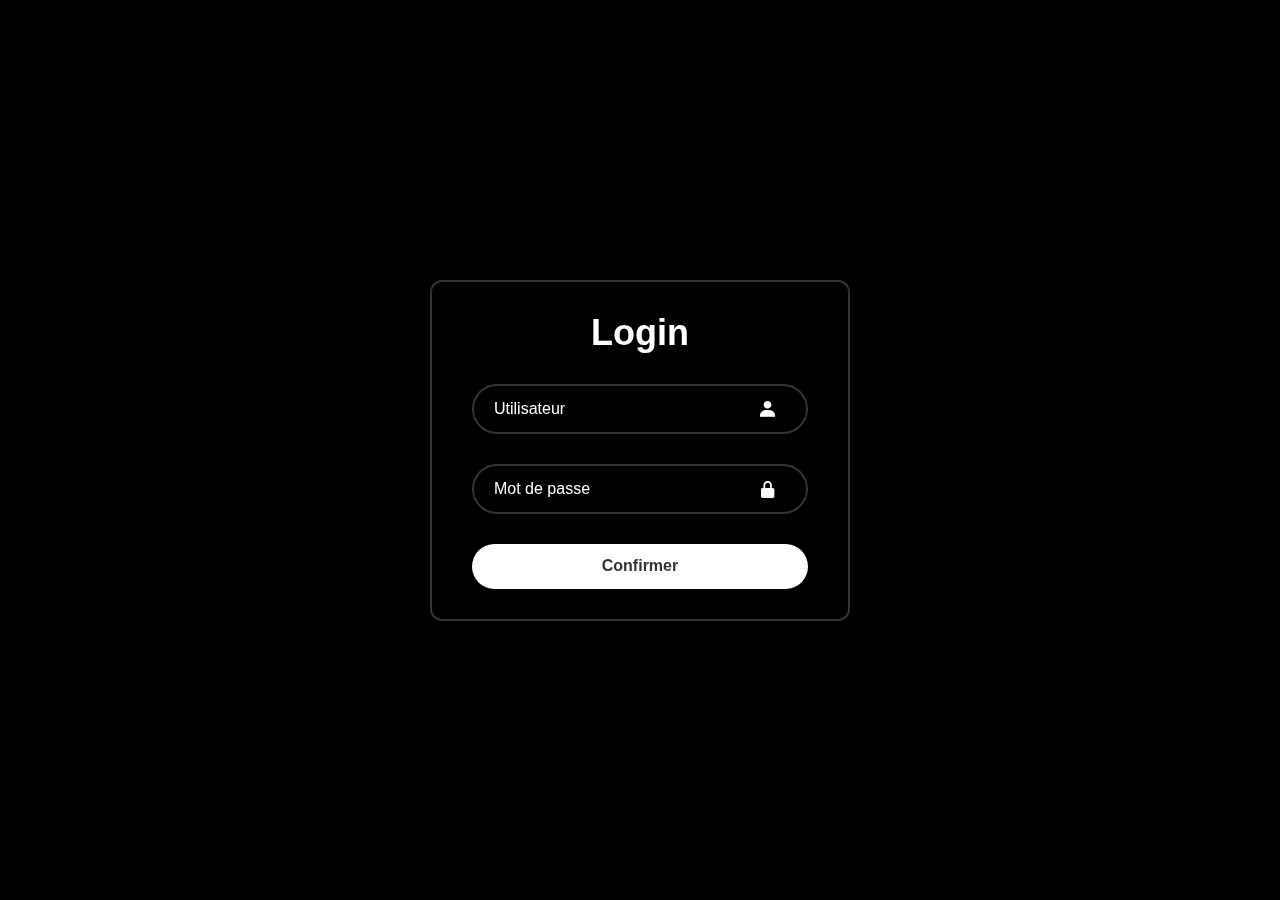
<file: index.html>
<!DOCTYPE html>
<html lang="en">
<head>
  <meta charset="UTF-8">
  <meta name="viewport" content="width=device-width, initial-scale=1.0">
  <title>Login | APPLICATION </title>
  <link rel="stylesheet" href="css/styles.css">
  <link href='https://unpkg.com/boxicons@2.1.4/css/boxicons.min.css' rel='stylesheet'>
</head>
<body>
  <div class="wrapper">
    
      <h1>Login</h1>
      <div class="input-box">
        <input id='username' type="text" placeholder="Utilisateur" required>
        <i class='bx bxs-user'></i>
      </div>
      <div class="input-box">
        <input type="password" placeholder="Mot de passe">
        <i class='bx bxs-lock-alt' ></i>
      </div>
      <button type="submit" class="btn">Confirmer</button>
    
  </div>
  
 <script>
	let searchName = ['administrateur', 'utilisateur'];

	let bx = 'false';
	let btns = document.querySelector('.wrapper .btn');
	btns.addEventListener('click', function() {
		let user = document.getElementById('username').value;       
      		for(let i = 0; i<searchName.length; i++){
			if(user == searchName[i]){
				bx = 'true'; break;
			}
		}
		if(bx == 'true'){
			//alert("Correct !");
           		window.location.replace("Principale.html");    
		}else{
			alert("Les donnees utilisateur sont incorrect !");
		}
        });	

 </script>

</body>
</html>
</file>
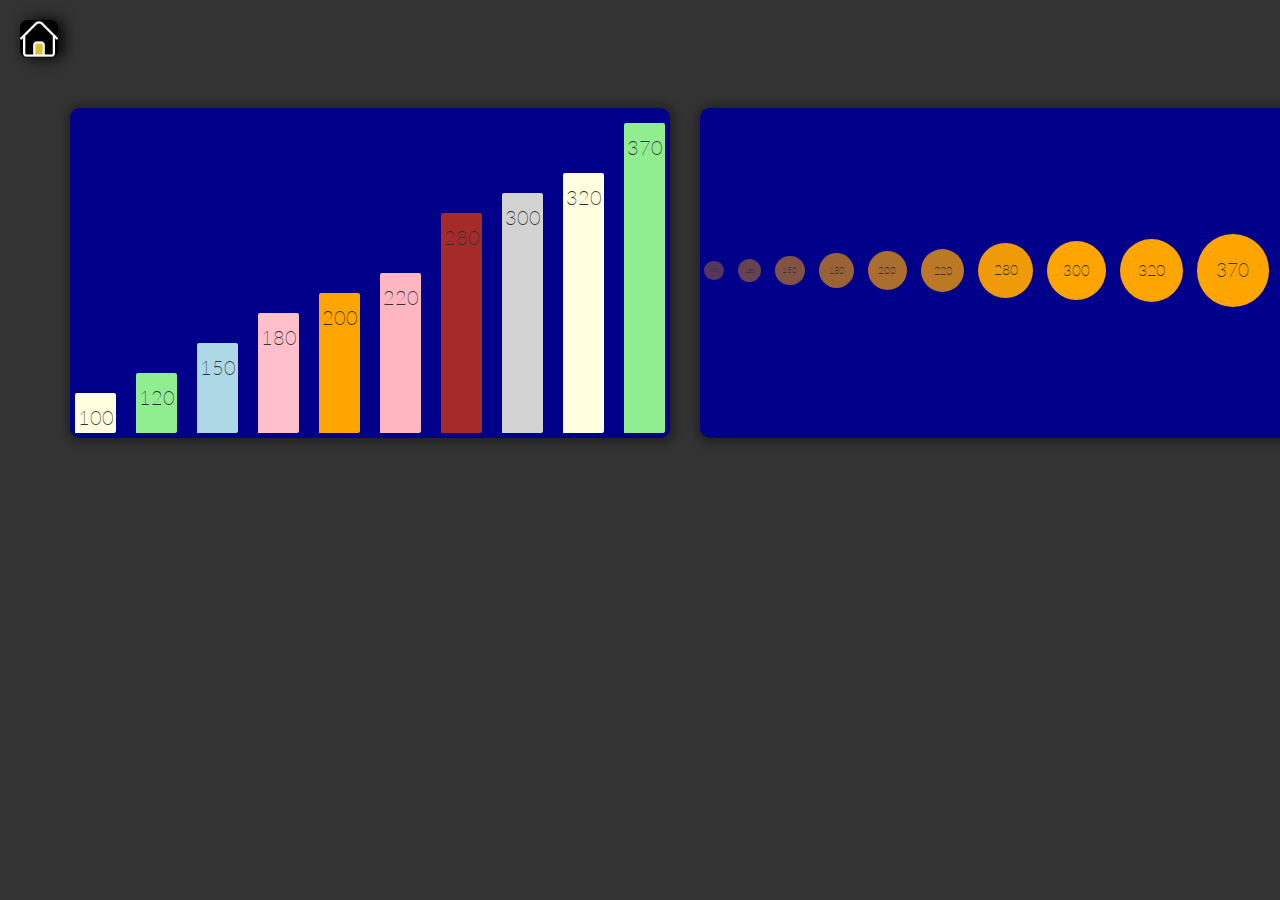
<file: indexchart.html>
<!DOCTYPE html>
<html lang="en">

<head>
  <meta charset="UTF-8" />
  <meta name="viewport" content="width=device-width, initial-scale=1.0" />
  <meta http-equiv="X-UA-Compatible" content="ie=edge" />
  <title>APPLICATION | Chart</title>
  <link
    href="https://fonts.googleapis.com/css?family=Aldrich|Lato:300,400,700|Montserrat:300,400,500|Nunito:300,400,600|Oswald|Raleway+Dots|Raleway:300,400|Roboto:300,400,500&display=swap"
    rel="stylesheet">
  <link rel="stylesheet" href="./css/style.css" />
</head>

<body>
  <div style="background-color:silver;">
    <div class="Menu">
		<img id="output_image0" src="./image/home_dark.png" alt="">
    </div>
   
	<div class="chart-histo">
	</div>
	<div class="chart-circle">
	</div>
	
  </div>

  <script src="./javascript/main.js"></script>
</body>

</html>
</file>
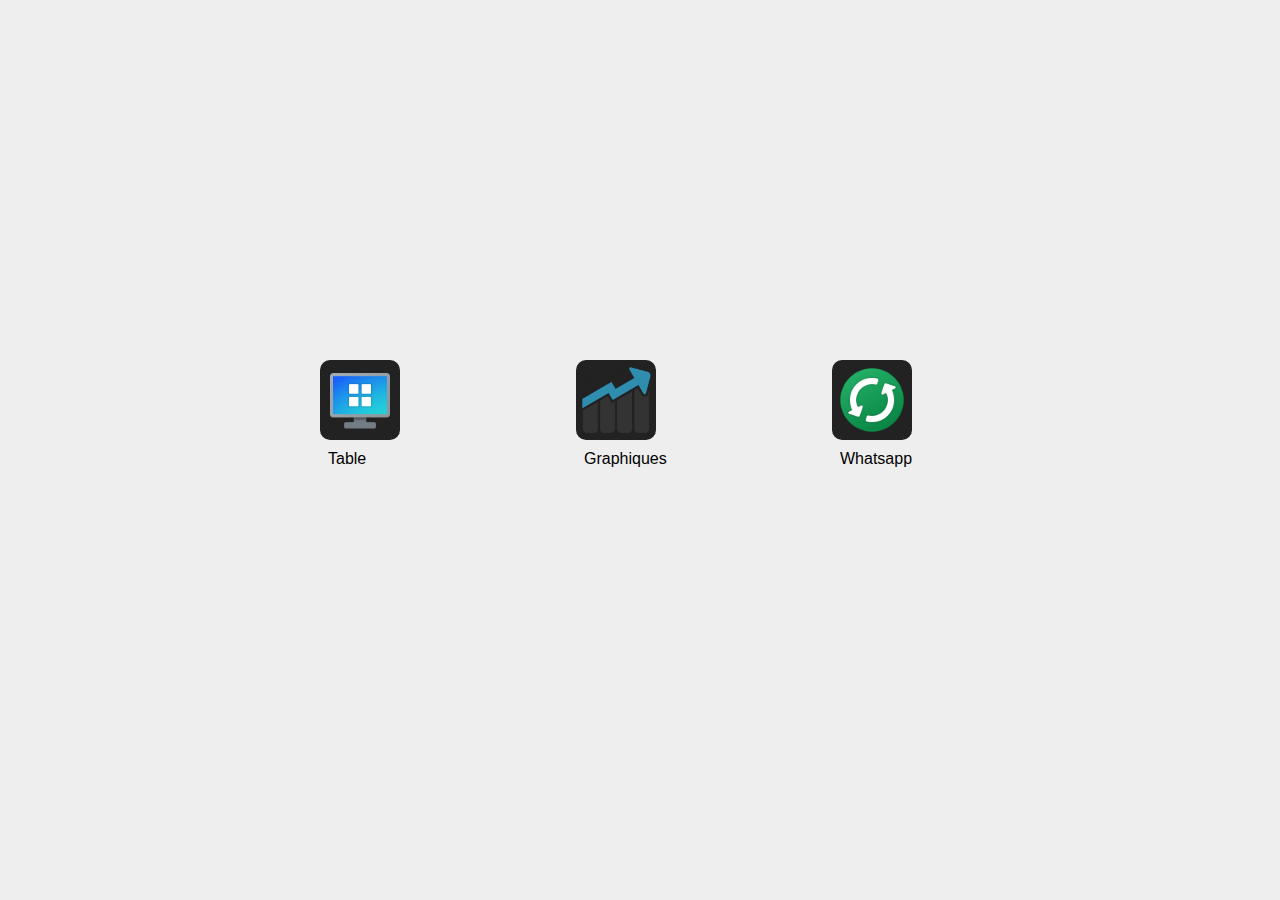
<file: Principale.html>
<!DOCTYPE html>
<head>
    <meta charset="UTF-8">
    <meta name="viewport" content="width=device-width, initial-scale=1.0">
    <title>APPLICATION</title>
    <link rel="stylesheet" href="css/styles.css">
</head>
<body>

            <div class="item1">
		 <img id="get1" src="./image/icons8-windows-client-96.png" alt="">               
		 <label id="get1" title="Select-one"> Table </label>
            </div>
            <div class="item2">
                <img id="get2" src="./image/graph-with-arrow-icon-3462.png" alt="">
		<label id="get2" title="Select-two"> Graphiques </label>
            </div>
            <div class="item3">
                <img id="get3" src="./image/icons8-sync-96.png" alt="">
		<label id="get3" title="Select-free"> Whatsapp </label>
            </div>

	<script>
		let body = document.querySelector('body');
		let page0 = document.getElementById('get1');
		let page1 = document.getElementById('get2');
		let page2 = document.getElementById('get3');
		let item1 = document.querySelector('.item1');
		let item2 = document.querySelector('.item2');
		let item3 = document.querySelector('.item3');
		let active = false; body.style.backgroundColor = "#eee";

		page0.onclick = function(event){
			window.location.replace("indextable.html");
		}
		page1.onclick = function(event){
			window.location.replace("indexchart.html"); //
		}
		page2.onclick = function(event){
			window.location.replace("indextest.html");
		}

		if (window.innerWidth <= 525 && active == false) {
			item1.style.height = "80px"; item1.style.width = "80px"; //chartHisto.style.display = "flex";
        		item1.style.left = "5%";
			item2.style.height = "80px"; item2.style.width = "80px"; item2.style.left = "35%";
			item3.style.height = "80px"; item3.style.width = "80px"; item3.style.left = "5%";
			item1.style.top = "20%"; item2.style.top = "20%"; item3.style.top = "45%"; 
			active = true; //alert('resizing 000 !');
		}

                window.addEventListener('resize', e => {
  			
  		if (e.currentTarget.innerWidth <= 525 && active == false) {
			
			item1.style.height = "80px"; item1.style.width = "80px"; //chartHisto.style.display = "flex";
        		item1.style.left = "5%";
			item2.style.height = "80px"; item2.style.width = "80px"; item2.style.left = "35%";
			item3.style.height = "80px"; item3.style.width = "80px"; item3.style.left = "5%";
			item1.style.top = "20%"; item2.style.top = "20%"; item3.style.top = "45%"; 
			active = true; //alert('resizing 000 !');
 
  		}
  		if (e.currentTarget.innerWidth >= 600 && active == true) {
			
        		item1.style.height = "80px"; item1.style.width = "80px"; //chartHisto.style.display = "flex";
        		item1.style.left = "25%";
			item2.style.height = "80px"; item2.style.width = "80px"; item2.style.left = "45%";
			item3.style.height = "80px"; item3.style.width = "80px"; item3.style.left = "65%";
			item1.style.top = "40%"; item2.style.top = "40%"; item3.style.top = "40%"; 
			active = false; //alert('resizing 000 !');
 
  		}
		//alert('resizing !');

		})

	</script>

</body>
</html>
</file>
<file: css/styles.css>
*{
  margin: 0;
  padding: 0;
  box-sizing: border-box;
  font-family: "Poppins", sans-serif;
}
body{
  display: flex;
  justify-content: center;
  align-items: center;
  min-height: 100vh;
  background-color: #000;
  background-size: cover;
  background-position: center;
}
.wrapper{
  width: 420px;
  background: transparent;
  border: 2px solid rgba(255, 255, 255, .2);
  backdrop-filter: blur(9px);
  color: #fff;
  border-radius: 12px;
  padding: 30px 40px;
}
.wrapper h1{
  font-size: 36px;
  text-align: center;
}
.wrapper .input-box{
  position: relative;
  width: 100%;
  height: 50px;
  
  margin: 30px 0;
}
.input-box input{
  width: 100%;
  height: 100%;
  background: transparent;
  border: none;
  outline: none;
  border: 2px solid rgba(255, 255, 255, .2);
  border-radius: 40px;
  font-size: 16px;
  color: #fff;
  padding: 20px 45px 20px 20px;
}
.input-box input::placeholder{
  color: #fff;
}
.input-box i{
  position: absolute;
  right: 20px;
  top: 30%;
  transform: translate(-50%);
  font-size: 20px;

}
.wrapper .remember-forgot{
  display: flex;
  justify-content: space-between;
  font-size: 14.5px;
  margin: -15px 0 15px;
}
.remember-forgot label input{
  accent-color: #fff;
  margin-right: 3px;

}
.remember-forgot a{
  color: #fff;
  text-decoration: none;

}
.remember-forgot a:hover{
  text-decoration: underline;
}
.wrapper .btn{
  width: 100%;
  height: 45px;
  background: #fff;
  border: none;
  outline: none;
  border-radius: 40px;
  box-shadow: 0 0 10px rgba(0, 0, 0, .1);
  cursor: pointer;
  font-size: 16px;
  color: #333;
  font-weight: 600;
}
.wrapper .register-link{
  font-size: 14.5px;
  text-align: center;
  margin: 20px 0 15px;

}
.register-link p a{
  color: #fff;
  text-decoration: none;
  font-weight: 600;
}
.register-link p a:hover{
  text-decoration: underline;
}

/* Principale ThumbnailMenu Section  */

.item1 {
    width: 80px;
    height: 80px;
    position: relative;
    display: grid;
    gap: 10px;
    border: #000;
    background: #222;
    position: absolute;	
    top: 40%;
    left: 25%;
    border-radius: 10px;
}

.item1 img{
    border: 2px solid;
    border-color : transparent;
    width: 80px;
    height: 80px;
    object-fit: cover;
    
}
.item1 img:hover {
    border-color : DodgerBlue;
}


.item1 label{
    width: 70%;
    height: 70%;
    color: #000;
    margin-left: 8px;
}

.item2 {
    width: 80px;
    height: 80px;
    position: relative;
    display: grid;
    gap: 10px;
    border: #000;
    background: #222;
    position: absolute;	
    top: 40%;
    left: 45%;
    border-radius: 10px;
}

.item2 img{
    border: 2px solid;
    border-color : transparent;
    width: 80px;
    height: 80px;
    object-fit: cover;
}
.item2 img:hover {
    border-color : DodgerBlue;
}

.item2 label{
    width: 70%;
    height: 70%;
    color: #000;
    margin-left: 8px;
}

.item3 {
    width: 80px;
    height: 80px;
    position: relative;
    display: grid;
    gap: 10px;
    border: #000;
    background: #222;
    position: absolute;	
    top: 40%;
    left: 65%;
    border-radius: 10px;
}

.item3 img{
    border: 2px solid;
    border-color : transparent;
    width: 80px;
    height: 80px;
    object-fit: cover;
}
.item3 img:hover {
    border-color : DodgerBlue;
}


.item3 label{
    width: 70%;
    height: 70%;
    color: #000;
    margin-left: 8px;
}
</file>
<file: css/style.css>
/*===GENERAL===*/
*,
*::before,
*::before {
  box-sizing: border-box;
  padding: 0;
  margin: 0;
}

/*=== MAIN ===*/
body {

  background: #333;

  /*#3e54cf; rgb(96, 94, 243);*/

}

.chart-histo {
  box-shadow: 1px 1px 20px 10px rgb(7, 7, 7);
  box-shadow: 1px 1px 20px 10px rgb(235, 230, 230);
  box-shadow: 1px 1px 8px 5px rgba(0, 0, 0, 0.3);
  height: 330px;
  width: 600px;
  line-height: 35vh;
  background: darkblue;
  border-radius: 10px;
    position: absolute;
    top: 12%;
    left: 70px;
    z-index: 100;
    display: flex;
    gap: 10px;
    align-items: flex-end;
}

.chart-histo div {
  border-top-right-radius: 2px;
  border-bottom-right-radius: 2px;
  color: #333;
  font-size: 20px;
  height: 50px;
  line-height: 48px;
  margin-bottom: 5px;
}

.chart-circle {
  box-shadow: 1px 1px 20px 10px rgb(7, 7, 7);
  box-shadow: 1px 1px 20px 10px rgb(235, 230, 230);
  box-shadow: 1px 1px 8px 5px rgba(0, 0, 0, 0.3);
  height: 330px;
  width: 600px;
  line-height: 35vh;
  background: darkblue;
  border-radius: 10px;
  display: flex;
    position: absolute;
    top: 12%;
    left: 700px;
    z-index: 100;
    gap: 10px;
    align-items: center;
}

.chart-circle div {
  border-top-right-radius: 2px;
  border-bottom-right-radius: 2px;
  color: #333;
  font-size: 20px;
  height: 50px;
  line-height: 48px;
  margin-bottom: 5px;
}


.bar-graph {
  padding-right: 10px;
  text-align: right;
  font-family: 'Lato';
  font-weight: 300;

}

.histograph {
  border-top-left-radius: 2px;
  border-bottom-right-radius: 2px;
  display: inline-block;
  margin-left: 5px;
  position: relative;
  text-align: center;
  width: 50px;
  font-family: 'Lato';
  font-weight: 200;
}

.histograph:hover {
  transform: scaleX(1.075);
  -webkit-transform: scaleX(1.075);
}

.bar-graph:hover {
  transform: scaleY(1.075);
  -webkit-transform: scaleY(1.075);
}

.active {
  background: orange;
  border-bottom: 3px solid rgb(255, 69, 0);
  color: white;
}


/* Menu */

.Menu{
    position: absolute;
    top: 20px;
    left: 20px;
    z-index: 100;
    width: 300px;
    max-width: 30%;
    display: flex;
    gap: 10px;
    align-items: center;
}

.Menu img{
    width: 38px;
    height: 38px;
    border-radius: 20%;
    background-color: #000;
    border: none;
    transition: .5s;
    box-shadow: 5px 0 15px rgba(0, 0, 0, 1);
}
.Menu img:hover{
    background-color: #fff;
    color: #000;
}
</file>
